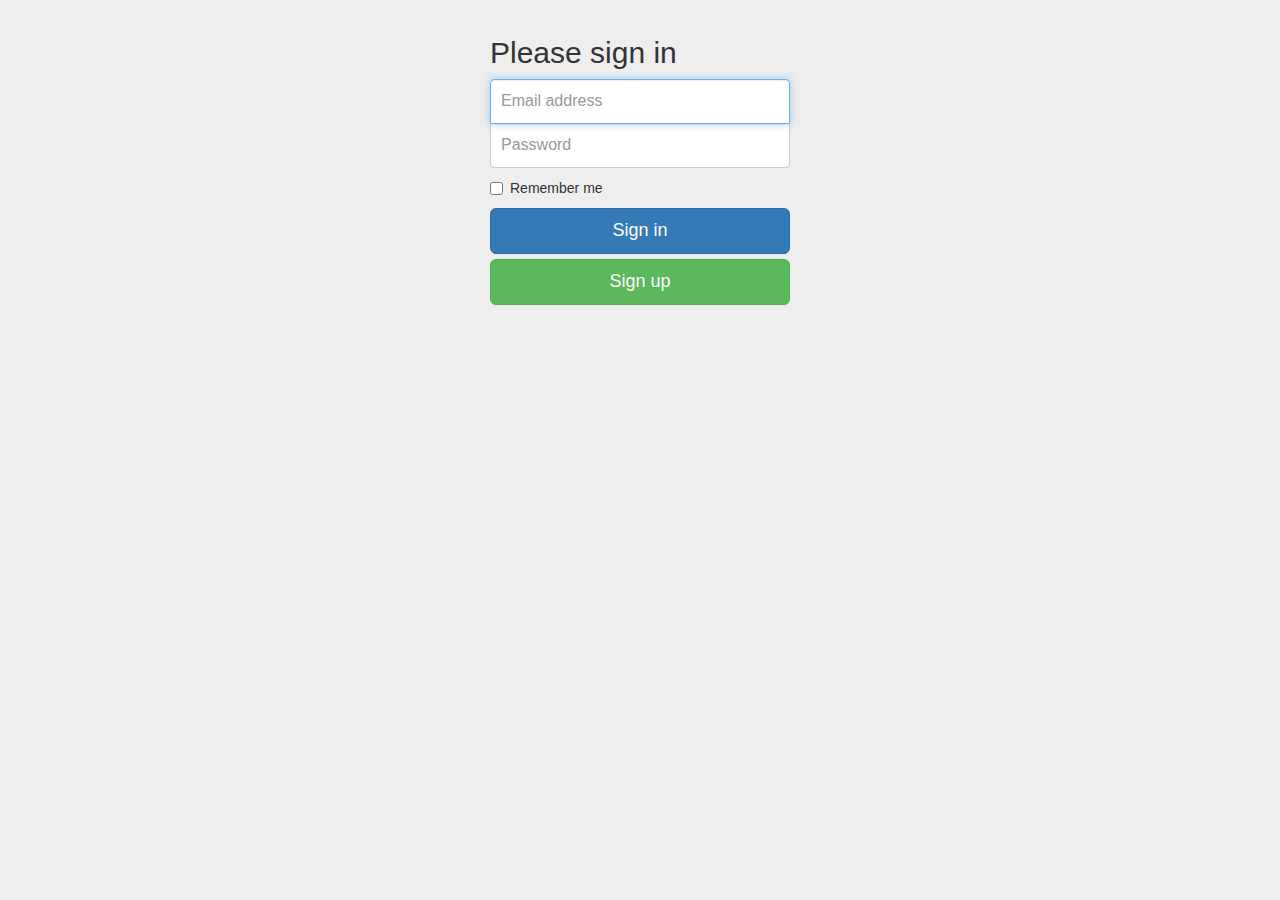
<file: WEB/login.html>
<html>

<head>
 <meta charset="utf-8">
 <title>Login</title>
 <link href="./css/bootstrap/css/bootstrap.css" rel="stylesheet" type="text/css">
 <link href="./css/bootstrap/css/bootstrap.min.css" rel="stylesheet" type="text/css">
 <link href="./css/logi.css" rel="stylesheet" type="text/css">
 
</head>
<body>

    <div class="container">

      <form class="form-signin">
        <h2 class="form-signin-heading">Please sign in</h2>
        <label for="inputEmail" class="sr-only">Email address</label>
        <input type="email" id="inputEmail" class="form-control" placeholder="Email address" required autofocus>
        <label for="inputPassword" class="sr-only">Password</label>
        <input type="password" id="inputPassword" class="form-control" placeholder="Password" required>
        <div class="checkbox">
          <label>
            <input type="checkbox" value="remember-me"> Remember me
          </label>
        </div>
        <button class="btn btn-lg btn-primary btn-block" type="submit">Sign in</button>
        <a href="./register.html" base target="_parent" class="btn btn-lg btn-success btn-block" >Sign up</a>
      </form>

    </div> 
   </body>
   </body>
<script type="text/javascript" src="./js/jquery-2.1.3.js"></script>
<!--<script type="text/javascript" src="./css/bootstrap/js/bootstrap.js"></script>-->
<script type="text/javascript" src="./css/bootstrap/js/bootstrap.min.js"></script>
</html>

</html>
</file>
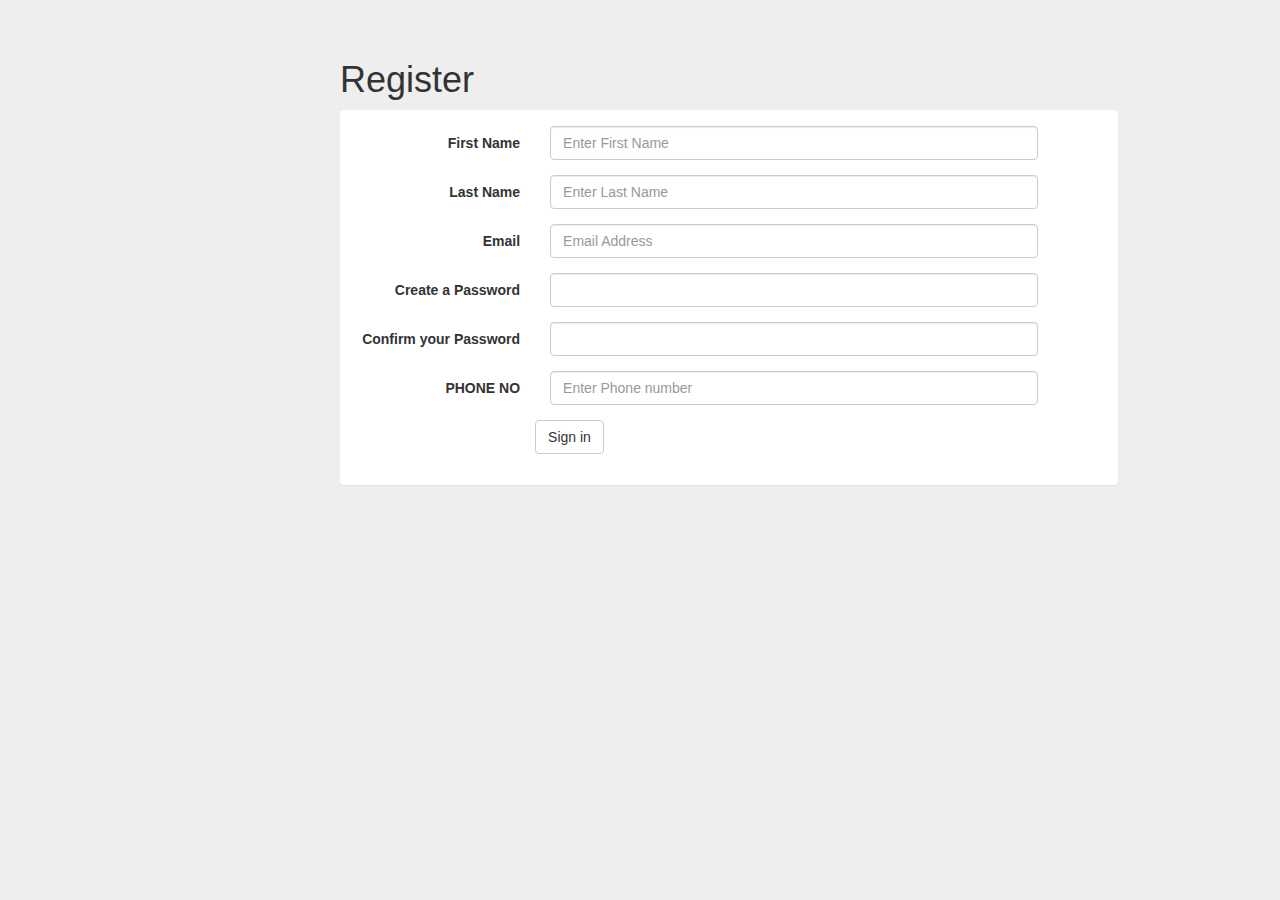
<file: WEB/register.html>
<html>
 <head>
  <meta charset="utf-8">
  <title>register</title>
  <link href="./css/bootstrap/css/bootstrap.min.css" rel="stylesheet" type="text/css">
  <link href="./css/bootstrap/css/bootstrap.css" rel="stylesheet" type="text/css">
  <link href="./css/regi.css" rel="stylesheet" type="text/css">
  <style type="text/css">

  
</style>
 </head>
 <body>
  <h1> Register</h1>
   <div class='row'>
    <div class="col-md-10">
     <div class="panel">
      <div class="panel-body">

          <form class="simple_form form-horizontal" role="form" >
            <div class="form-group">
            <label for="firstname" class="col-sm-3 control-label" >First Name</label>
            <div class="col-sm-8">
             <input type="text" class="form-control" id="firstname" placeholder="Enter First Name" required>
            </div>
            </div>
            
            <div class="form-group">
            <label for="lastname" class="col-sm-3 control-label">Last Name</label>
            <div class="col-sm-8">
            <input type="text" class="form-control" id="lastname" placeholder="Enter Last Name" required>
            </div>
            </div>

    		    <div class="form-group">
    		    <label class="col-sm-3 control-label">Email</label>
    		    <div class="col-sm-8">
            <input type="email" class="form-control" id="email" placeholder="Email Address" required>
            </div>
            </div>
 
            

            <div class="form-group">
            <label for="firstname" class="col-sm-3 control-label">Create a Password</label>
            <div class="col-sm-8">
             <input type="password" class="form-control" id="inputPass"  placeholder="">
            </div>
            </div>

            <div class="form-group">
            <label for="firstname" class="col-sm-3 control-label">Confirm your Password</label>
            <div class="col-sm-8">
             <input type="password" class="form-control" id="againPass"  placeholder="" required>
            </div>
            </div>

            <div class="form-group">
            <label for="lastname" class="col-sm-3 control-label">PHONE NO</label>
            <div class="col-sm-8">
            <input type="text" class="form-control" id="phno" placeholder="Enter Phone number" required>
            </div>
            </div>

            <div class="form-group">
            <div class="col-sm-offset-3 col-sm-18">
            <button type="submit" class="btn btn-default">Sign in</button>
            </div>
            </div>

          </form>
        </div>
      </div>
    </div>
   </div>
 </body>	
</html>
</file>
<file: WEB/css/logi.css>
body {
  padding-top: 1px;
  padding-bottom: 20px;
  background-color: #eee;
}

.form-signin  {
  max-width: 330px;
  padding: 15px;
  margin: 0 auto;
}
.form-signin .form-signin-heading,
.form-signin .checkbox{
  margin-bottom: 10px;
}
.form-signin .checkbox {
  font-weight: normal;
}
.form-signin .form-control {
  position: relative;
  height: auto;
  -webkit-box-sizing: border-box;
     -moz-box-sizing: border-box;
          box-sizing: border-box;
  padding: 10px;
  font-size: 16px;
}
.form-signin .form-control:focus {
  z-index: 2;
}
.form-signin input[type="email"] {
  margin-bottom: -1px;
  border-bottom-right-radius: 0;
  border-bottom-left-radius: 0;
}
.form-signin input[type="password"] {
  margin-bottom: 10px;
  border-top-left-radius: 0;
  border-top-right-radius: 0;
}
</file>
<file: WEB/css/regi.css>
body {
  padding-top: 40px;
  padding-bottom: 40px;
  padding-left:340px;
  background-color: #eee;
}
</file>
